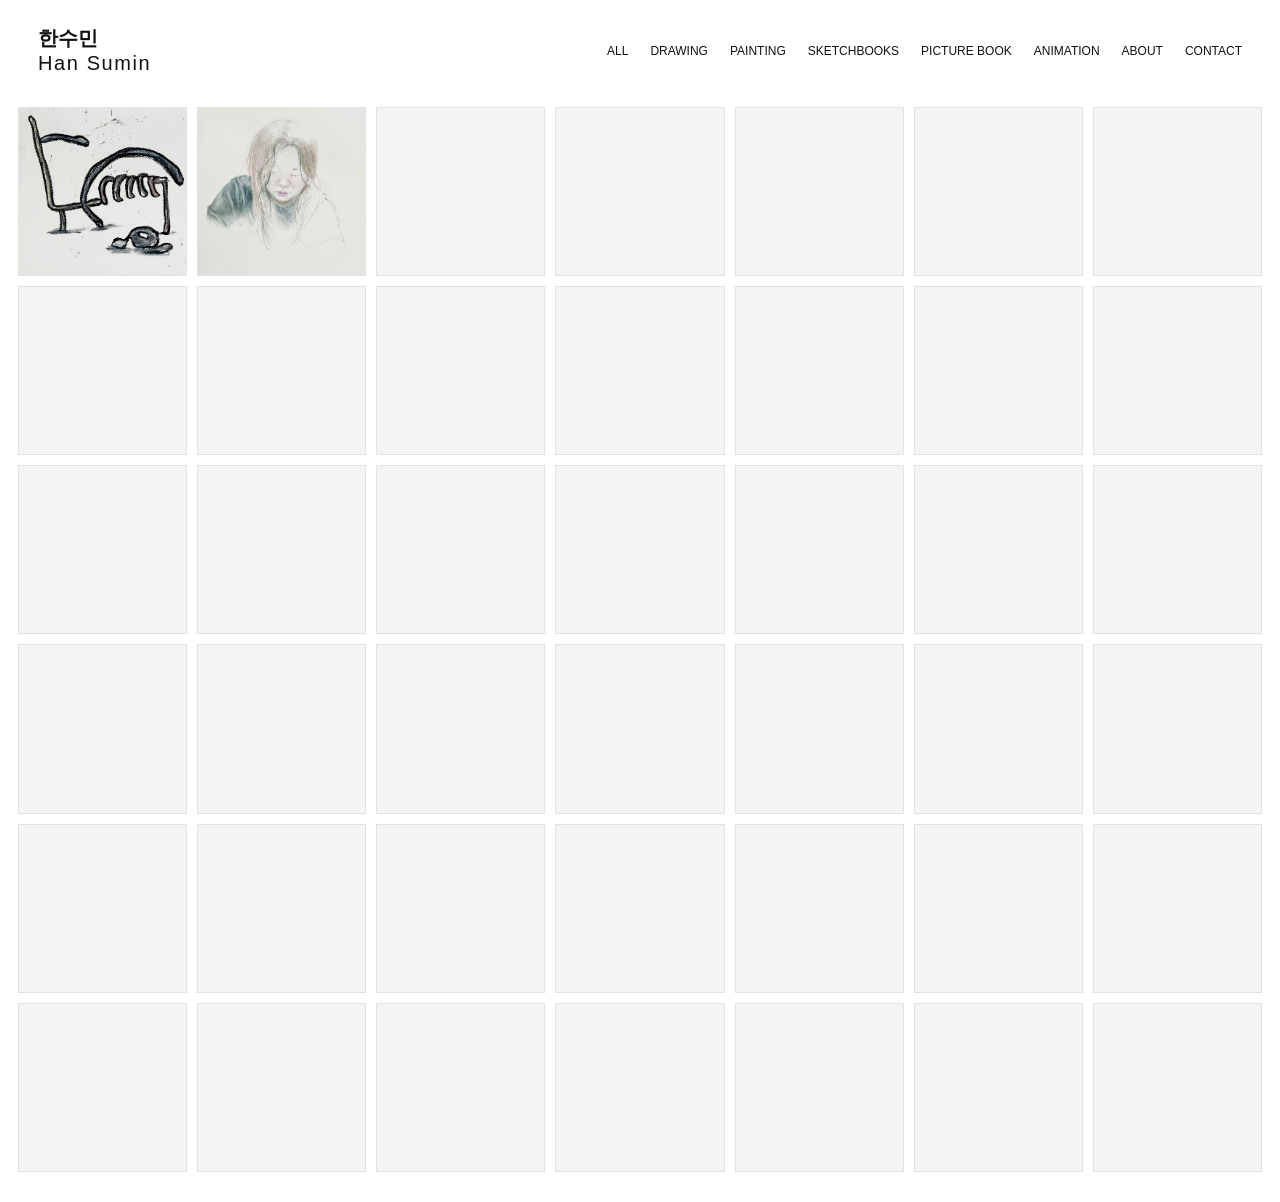
<file: index.html>
<!DOCTYPE html>
<html lang="en">

<head>
    <meta charset="UTF-8">
    <meta name="viewport" content="width=device-width, initial-scale=1.0">
    <title>Han Sumin</title>
    <link rel="stylesheet" href="style.css">
</head>

<body>

    <header class="header">

        <div class="name">
            <div class="name-ko">한수민</div>
            <div class="name-en">Han Sumin</div>
        </div>

        <nav class="menu">
            <a href="#">ALL</a>
            <a href="#">DRAWING</a>
            <a href="#">PAINTING</a>
            <a href="#">SKETCHBOOKS</a>
            <a href="#">PICTURE BOOK</a>
            <a href="#">ANIMATION</a>
            <a href="#">ABOUT</a>
            <a href="#">CONTACT</a>
        </nav>

    </header>


    <main class="gallery">

        <!-- 1줄 -->
        <a href="series/oilpastel.html" class="tile">
    <img src="images/drawing/oilpastel/oilpastel_01.jpg" alt="Oil pastel drawing">

    <div class="tile-overlay">
        <span>OIL PASTEL</span>
    </div>
</a>
<a href="series/colorpencil.html" class="tile">
    <img src="images/drawing/colorpencil/colorpencil_05.jpg" alt="Color pencil drawing">

    <div class="tile-overlay">
        <span>COLOR PENCIL</span>
    </div>
</a>
        <div class="tile"></div>
        <div class="tile"></div>
        <div class="tile"></div>
        <div class="tile"></div>
        <div class="tile"></div>

        <!-- 2줄 -->
        <div class="tile"></div>
        <div class="tile"></div>
        <div class="tile"></div>
        <div class="tile"></div>
        <div class="tile"></div>
        <div class="tile"></div>
        <div class="tile"></div>

        <!-- 3줄 -->
        <div class="tile"></div>
        <div class="tile"></div>
        <div class="tile"></div>
        <div class="tile"></div>
        <div class="tile"></div>
        <div class="tile"></div>
        <div class="tile"></div>

        <!-- 4줄 -->
        <div class="tile"></div>
        <div class="tile"></div>
        <div class="tile"></div>
        <div class="tile"></div>
        <div class="tile"></div>
        <div class="tile"></div>
        <div class="tile"></div>

        <!-- 5줄 -->
        <div class="tile"></div>
        <div class="tile"></div>
        <div class="tile"></div>
        <div class="tile"></div>
        <div class="tile"></div>
        <div class="tile"></div>
        <div class="tile"></div>

        <!-- 6줄 -->
        <div class="tile"></div>
        <div class="tile"></div>
        <div class="tile"></div>
        <div class="tile"></div>
        <div class="tile"></div>
        <div class="tile"></div>
        <div class="tile"></div>

    </main>

</body>
</html>
</file>
<file: style.css>
* {
    box-sizing: border-box;
}

html,
body {
    margin: 0;
    padding: 0;
}

body {
    background: #ffffff;
    color: #111111;
    font-family: Helvetica, Arial, sans-serif;
}


/* ---------- HEADER ---------- */

.header {
    width: 100%;

    padding: 28px 38px 24px;

    display: flex;
    justify-content: space-between;
    align-items: center;
}


/* ---------- NAME ---------- */

.name {
    flex-shrink: 0;
}

.name-ko {
    font-size: 20px;
    font-weight: 600;
    line-height: 1;
}

.name-en {
    margin-top: 5px;

    font-size: 20px;
    font-weight: 400;
    letter-spacing: 1.6px;

    line-height: 1;
}


/* ---------- MENU ---------- */

.menu {
    display: flex;
    align-items: center;
    justify-content: flex-end;

    gap: 22px;
    margin-left: 40px;
}

.menu a {
    color: #111111;
    text-decoration: none;

    font-size: 12px;
    font-weight: 400;

    white-space: nowrap;
}

.menu a:hover {
    text-decoration: underline;
}


/* ---------- GALLERY ---------- */

.gallery {
    width: 100%;

    display: grid;

    grid-template-columns: repeat(7, 1fr);

    /* 타일 사이 간격 */
    gap: 10px;

    /* 갤러리 바깥 여백 */
    padding: 10px 18px 30px;
}


/* ---------- TILE ---------- */

.tile {
    width: 100%;

    aspect-ratio: 1 / 1;

    background: #f4f4f4;

    border: 1px solid #e2e2e2;
}


/* ---------- TABLET ---------- */

@media (max-width: 1000px) {

    .header {
        flex-direction: column;
        align-items: flex-start;

        gap: 22px;

        padding: 24px;
    }

    .menu {
        margin-left: 0;

        flex-wrap: wrap;
        justify-content: flex-start;

        gap: 10px 18px;
    }

    .gallery {
        grid-template-columns: repeat(4, 1fr);

        gap: 8px;

        padding: 8px 14px 25px;
    }
}


/* ---------- MOBILE ---------- */

@media (max-width: 600px) {

    .header {
        padding: 20px;
    }

    .name-ko,
    .name-en {
        font-size: 19px;
    }

    .menu {
        gap: 8px 14px;
    }

    .menu a {
        font-size: 11px;
    }

    .gallery {
        grid-template-columns: repeat(2, 1fr);

        gap: 7px;

        padding: 7px 10px 20px;
    }
}
.tile {
    overflow: hidden;
    display: block;
}

.tile img {
    width: 100%;
    height: 100%;
    object-fit: cover;
    display: block;
}
/* ---------- TILE HOVER ---------- */

.tile {
    position: relative;
    overflow: hidden;
    display: block;
}

.tile img {
    width: 100%;
    height: 100%;
    object-fit: cover;
    display: block;

    transition: filter 0.25s ease;
}


/* 글씨 */

.tile-overlay {
    position: absolute;
    inset: 0;

    display: flex;
    justify-content: center;
    align-items: center;

    opacity: 0;
    transition: opacity 0.25s ease;
}

.tile-overlay span {
    color: #111111;
    font-size: 12px;
    font-weight: 400;
    letter-spacing: 1px;
}


/* 커서 올렸을 때 */

.tile:hover img {
    filter: blur(8px);
}

.tile:hover .tile-overlay {
    opacity: 1;
}




/* ========================================
   CAPTION
======================================== */

.lightbox-caption {
    margin-top: 15px;

    min-height: 18px;

    font-size: 12px;
    font-weight: 400;

    color: #111;
}

.caption-title {
    margin-right: 12px;
    font-weight: 600;
}


/* ========================================
   THUMBNAILS
======================================== */

.lightbox-thumbnails {
    margin-top: 16px;

    max-width: 85vw;

    display: flex;
    gap: 6px;

    overflow-x: auto;

    padding-bottom: 5px;
}

.lightbox-thumb {
    width: 38px;
    height: 30px;

    flex-shrink: 0;

    object-fit: cover;

    opacity: 0.4;

    border: 1px solid transparent;

    cursor: pointer;
}

.lightbox-thumb.active-thumb {
    opacity: 1;
    border-color: #777;
}

.lightbox-thumb:hover {
    opacity: 0.8;
}


/* ========================================
   MOBILE
======================================== */

@media (max-width: 600px) {

    .series-header {
        padding: 20px;
    }

        .series-name .name-ko {
        font-size: 20px;
        font-weight: 600;
        line-height: 1;
    }

    .series-name .name-en {
        margin-top: 5px;
        font-size: 20px;
        font-weight: 400;
        letter-spacing: 1.6px;
        line-height: 1;
    }

    .series-gallery {
        padding: 0 12px 40px;

        grid-template-columns: repeat(2, 1fr);

        gap: 8px;
    }

    .lightbox-content {
        padding-top: 60px;
    }

    .lightbox-image {
        max-width: 82vw;
        max-height: 58vh;
    }

    .lightbox-caption {
        width: 86vw;

        font-size: 11px;
        line-height: 1.5;

        text-align: center;
    }

    .lightbox-thumbnails {
        max-width: 86vw;
    }

    .lightbox-thumb {
        width: 32px;
        height: 26px;
    }
}
/* =========================================
   SERIES PAGE
========================================= */

.series-page {
    margin: 0;
    background: #ffffff;
    color: #111111;
}


/* 상단 */

.series-header {
    box-sizing: border-box;

    width: 100%;

    padding: 26px 32px 32px;

    display: flex;
    align-items: flex-start;
    justify-content: space-between;
}


.series-name {
    color: #111111;
    text-decoration: none;
}


.series-name .name-ko {
    font-size: 15px;
    line-height: 1.1;
}


.series-name .name-en {
    margin-top: 2px;

    font-size: 22px;
    line-height: 1;
}


.series-category {
    font-size: 12px;
    font-weight: 400;
}


/* =========================================
   SERIES GRID
   가로 5개
========================================= */

.series-gallery {
    box-sizing: border-box;

    width: 100%;

    padding:
        0
        32px
        60px;

    display: grid;

    grid-template-columns:
        repeat(5, minmax(0, 1fr));

    gap: 12px;
}


.artwork {
    margin: 0;

    width: 100%;

    aspect-ratio: 4 / 3;

    display: flex;

    align-items: center;
    justify-content: center;

    overflow: hidden;

    background: #ffffff;
}


.artwork img {
    display: block;

    width: 100%;
    height: 100%;

    object-fit: contain;

    cursor: pointer;
}


/* =========================================
   LIGHTBOX
========================================= */

body.lightbox-open {
    overflow: hidden;
}

.lightbox {
    position: fixed;
    inset: 0;
    z-index: 9999;

    display: none;

    box-sizing: border-box;
    width: 100%;
    height: 100%;

    background: #eeeeee;
}

.lightbox.active {
    display: flex;
    align-items: center;
    justify-content: center;
}


.lightbox-content {
    box-sizing: border-box;

    width: 100%;
    height: 100%;

    padding:
        52px
        0
        24px;

    display: flex;

    flex-direction: column;

    align-items: center;
    justify-content: center;

    overflow: hidden;
}


/* =========================================
   CLOSE
========================================= */

.lightbox-close {
    position: absolute;

    top: 18px;
    right: 24px;

    z-index: 10001;

    padding: 4px 8px;

    border: 0;

    background: transparent;

    color: #111111;

    font-family: inherit;

    font-size: 28px;

    font-weight: 300;

    line-height: 1;

    cursor: pointer;
}


/* =========================================
   SLIDER WINDOW
========================================= */

.slider-window {
    position: relative;

    box-sizing: border-box;

    width: 100%;

    flex: 1 1 auto;

    min-height: 0;

    overflow: hidden;

    touch-action: pan-y;
}


/* =========================================
   3 SLIDES
========================================= */


.slider-track {
    width: 100%;
    height: 100%;

    display: flex;

    transform: translateX(-100%);

    user-select: none;
    -webkit-user-select: none;

    touch-action: none;

    cursor: grab;
}

.slide {
    width: 100%;
    height: 100%;

    flex: 0 0 100%;

    display: flex;
    align-items: center;
    justify-content: center;

    overflow: hidden;
    padding: 0;
}

.lightbox-image {
    display: block;

    max-width: 72vw;
    max-height: 62vh;

    width: auto;
    height: auto;

    object-fit: contain;

    pointer-events: none;

    user-select: none;

    -webkit-user-select: none;
    -webkit-user-drag: none;
}


/* =========================================
   CAPTION
========================================= */

.lightbox-caption {
    box-sizing: border-box;

    width: 100%;

    flex: 0 0 auto;

    padding:
        12px
        24px
        0;

    color: #111111;

    font-size: 12px;
    font-weight: 400;

    line-height: 1.5;

    text-align: center;
}


.caption-title {
    margin-right: 12px;

    font-weight: 600;
}


/* =========================================
   THUMBNAILS
========================================= */

.lightbox-thumbnails {
    box-sizing: border-box;

    max-width: 86vw;

    flex: 0 0 auto;

    margin-top: 13px;

    padding-bottom: 3px;

    display: flex;

    gap: 6px;

    overflow-x: auto;

    overflow-y: hidden;

    scrollbar-width: none;
}


.lightbox-thumbnails::-webkit-scrollbar {
    display: none;
}


.lightbox-thumb {
    box-sizing: border-box;

    width: 38px;
    height: 30px;

    flex: 0 0 auto;

    display: block;

    object-fit: cover;

    border: 1px solid transparent;

    opacity: 0.4;

    cursor: pointer;
}


.lightbox-thumb.active-thumb {
    opacity: 1;

    border-color: #777777;
}


@media (hover: hover) {

    .lightbox-thumb:hover {
        opacity: 0.8;
    }
}


/* =========================================
   MOBILE
========================================= */

@media (max-width: 600px) {


    .series-name .name-ko {
        font-size: 12px;
    }


    .series-name .name-en {
        font-size: 18px;
    }


    .series-category {
        font-size: 10px;
    }


    .series-gallery {
        padding:
            0
            10px
            40px;

        grid-template-columns:
            repeat(2, minmax(0, 1fr));

        gap: 8px;
    }


    .lightbox-content {
        padding:
            52px
            0
            18px;
    }



    .lightbox-image {
        max-width: 86vw;
        max-height: 58vh;
    }


    .lightbox-caption {
        padding:
            10px
            20px
            0;

        font-size: 11px;
    }


    .caption-title {
        margin-right: 9px;
    }


    .lightbox-thumbnails {
        max-width: 88vw;

        margin-top: 11px;
    }


    .lightbox-thumb {
        width: 32px;
        height: 25px;
    }


    .lightbox-close {
        top: 14px;
        right: 14px;
    }
}
/* 슬라이드 한 장이 화면 전체 폭을 정확히 차지 */
.slide {
    padding-left: 0;
    padding-right: 0;
    overflow: hidden;
}

/* 가만히 있을 때 옆 작품이 보이지 않도록 */
.slider-window {
    position: relative;
    width: 100%;
    overflow: hidden;
    touch-action: pan-y;
}
/* 상세페이지 이름을 메인과 동일하게 */

.series-name .name-ko {
    font-size: 20px;
    font-weight: 600;
    line-height: 1;
}

.series-name .name-en {
    margin-top: 5px;
    font-size: 20px;
    font-weight: 400;
    letter-spacing: 1.6px;
    line-height: 1;
}
/* FINAL MOBILE NAME FIX */

@media (max-width: 600px) {

    .series-name .name-ko {
        font-size: 20px !important;
        font-weight: 600 !important;
        line-height: 1 !important;
    }

    .series-name .name-en {
        margin-top: 5px !important;
        font-size: 20px !important;
        font-weight: 400 !important;
        letter-spacing: 1.6px !important;
        line-height: 1 !important;
    }

}
</file>
